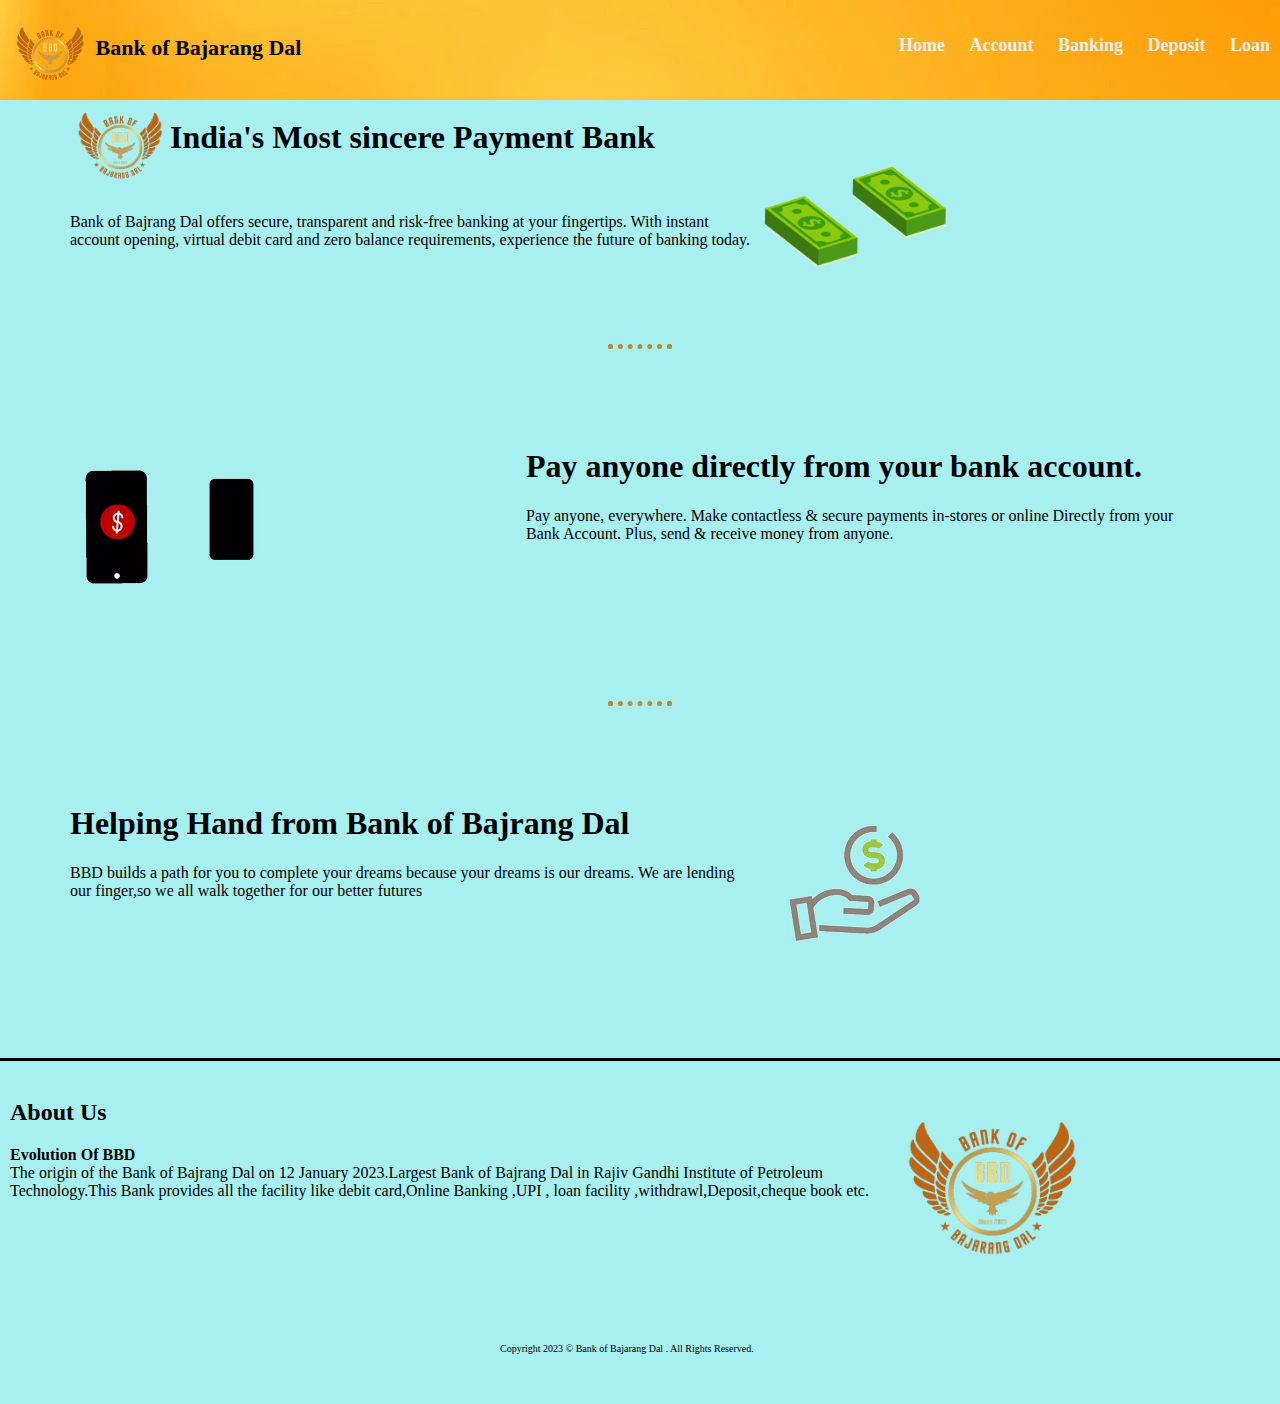
<file: index.html>
<!DOCTYPE html>
<html lang="en">
<head>
    <meta charset="UTF-8">
    <meta http-equiv="X-UA-Compatible" content="IE=edge">
    <meta name="viewport" content="width=device-width, initial-scale=1.0">
    <title>Bank of Bajarang Dal</title>
    <link rel="icon" type="image/x-icon" href="LOGO/BBD1 - Edited - Edited.png">
    <script src="JS/jquery-3.6.0.min.js"></script>
    <link rel="stylesheet" href="CSS/home.css">
    <link rel="stylesheet" href="CSS/navigation.css">

</head>
<body>
    <div class="nav">
        <input type="checkbox" id="nav-check">
        <div class="nav-header">
            <div class="nav-title">
                <a href="index.html"><img src="LOGO/BBD1 - Edited - Edited.png" alt="logo" width="80px" style="vertical-align: middle;"></a>
                <b> Bank of Bajarang Dal</b>                
            </div>
        </div>
        <div class="nav-btn">
            <label for="nav-check">
                <span></span>
                <span></span>
                <span></span>
            </label>
        </div>

        <div class="nav-links">
            <a href="HTML/home.html"><b>Home</b></a>
            <a href="HTML/account.html"><b>Account</b></a>
            <a href="HTML/banking.html"><b>Banking</b></a>
            <a href="HTML/deposit.html"><b>Deposit</b></a>
            <a href="HTML/loan.html"><b>Loan</b></a>


        </div>
    </div>



    
    <div>
        <div class="grid1">
            <div class="intro"> 
                <h1><img src="LOGO/BBD1 - Edited - Edited.png" alt="logo" width="100px" style="vertical-align: middle;">India's Most sincere Payment Bank </h1>
                <p> Bank of Bajrang Dal offers secure, transparent and risk-free banking at your fingertips.
                 With instant account opening, virtual debit card and zero balance requirements,
                  experience the future of banking today.
                 </p>
            </div>
            <div>
                <img src="LOGO/money.gif" alt="money" width="200vw">
            </div>
        </div>
        <hr class="dot">
        <div class="grid2">
            <div>
                <img src="LOGO/onlinetrans.webp" alt="trans" width="200vw">
            </div>
            <div class="intro">
                <h1>Pay anyone directly from your bank account.</h1>
                <p>Pay anyone, everywhere. Make contactless & secure payments 
                in-stores or online  Directly from
                 your Bank Account. Plus, send & receive money from 
                 anyone.
                </p>
            </div>
        </div>
        <hr class="dot">
        <div class="grid1">
            <div class="intro">
                <h1>Helping Hand from Bank of Bajrang Dal</h1>
                <p>BBD builds a path for you to complete your dreams because your dreams is our dreams. We are lending our finger,so we all
                    walk together for our better futures  </p>
            </div>
            <div>
                <img src="LOGO/loan.webp" alt="loan">
            </div>
        </div>
    </div>
    <hr size="5px"color="black" width="100%">
    <footer>
        <div class="bottom">
            <div>
                <h2>About Us</h2>
                <p>
                <b> Evolution Of BBD </b> <br>The origin of the Bank of Bajrang Dal on 12 January 2023.Largest Bank
                of Bajrang Dal in Rajiv Gandhi Institute of Petroleum Technology.This Bank provides all the facility
                like debit card,Online Banking ,UPI , loan facility ,withdrawl,Deposit,cheque book etc.
                </p>
            </div>
            <div>
                <img src="LOGO/BBD1 - Edited - Edited.png" alt="bank"width="200px" >
            </div>

        </div>   
        <p class="copy">Copyright 2023 © Bank of Bajarang Dal . All Rights Reserved.</p>
    </footer>


   
 
    
    
    
</body>
</html>
</file>
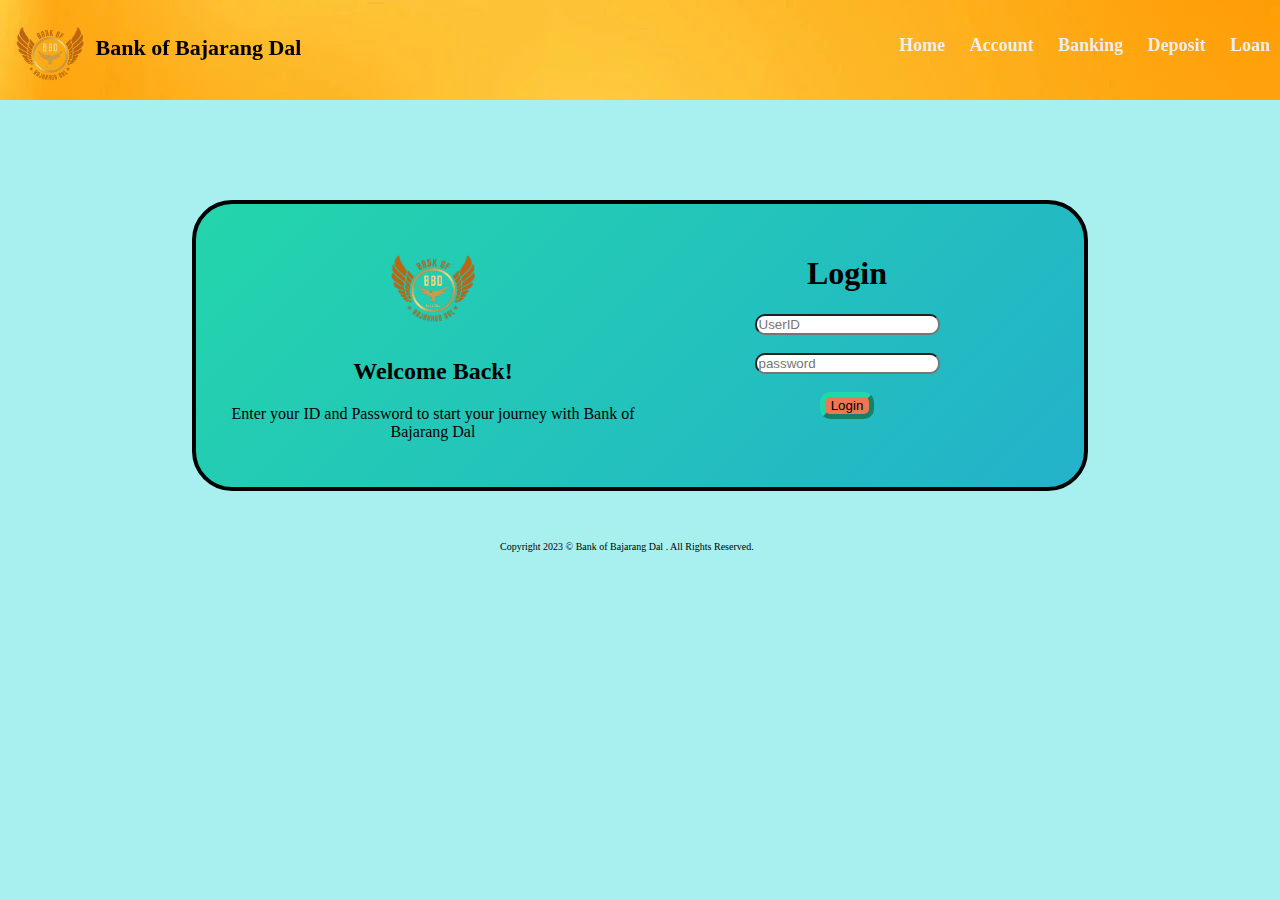
<file: HTML/banking.html>
<!DOCTYPE html>
<html lang="en">
<head>
    <meta charset="UTF-8">
    <meta http-equiv="X-UA-Compatible" content="IE=edge">
    <meta name="viewport" content="width=device-width, initial-scale=1.0">
    <title>Banking</title>
    <link rel="icon" type="image/x-icon" href="../LOGO/BBD1 - Edited - Edited.png">
    <script src="../JS/jquery-3.6.0.min.js"></script>
    <link rel="stylesheet" href="../CSS/banking.css">
</head>
<body>
    <div include-html="navigation.html" id="navig"></div>
    <script src="../JS/include-html.min.js"></script>
    <div class="container">
        <div class="griddd">
            <div style="text-align: center;">
                <img src="../LOGO/BBD1 - Edited - Edited.png" alt="logo" width="100px">
                <h2>Welcome Back!</h2>
                <p>Enter your ID and Password to start your journey with Bank of Bajarang Dal</p>
            </div>
            <div style="text-align: center;">
                <h1>Login</h1>
                <!-- <label for="">UserID</label><br> -->
                <input type="text" placeholder="UserID"><br><br>
                <!-- <label for="password">Password</label><br> -->
                <input type="password" placeholder="password"><br><br>
                <button  onclick="loggg()">Login</button><br>
            </div>
                


        </div>

    </div>
    <script>
        loggg=function(){
            var id = document.querySelector("input[type='text']").value;
            var pwd = document.querySelector("input[type='password']").value;
    
            if(id === "sanu" && pwd === "sanu") {
                window.location.href = "https://sanu0711.github.io/Bank-Of-Bajarang-Dal/HTML/login.html";

               
            } else {
                alert("Invalid user ID or password.");
            }
        }
    </script>
    

   

    

    
    
      
      <p class="copy">Copyright 2023 © Bank of Bajarang Dal . All Rights Reserved.</p>

    
</body>
</html>
</file>
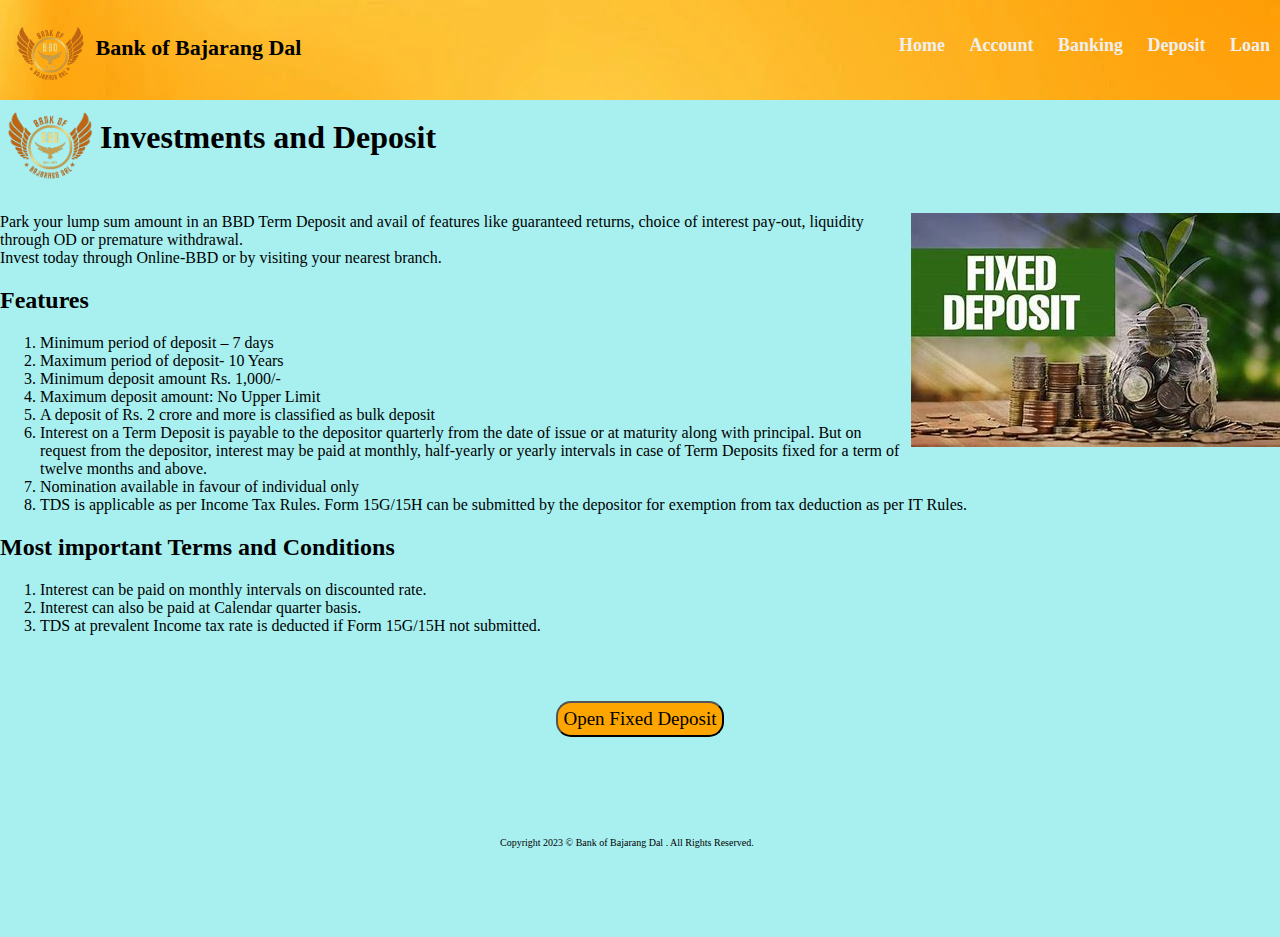
<file: HTML/deposit.html>
<!DOCTYPE html>
<html lang="en">
<head>
    <meta charset="UTF-8">
    <meta http-equiv="X-UA-Compatible" content="IE=edge">
    <meta name="viewport" content="width=device-width, initial-scale=1.0">
    <title>Deposit</title>
    <link rel="icon" type="image/x-icon" href="../LOGO/BBD1 - Edited - Edited.png">

    <script src="../JS/jquery-3.6.0.min.js"></script>
    <link rel="stylesheet" href="../CSS/deposit.css">
</head>
<body>
    <div include-html="navigation.html" id="navig"></div>
    <script src="../JS/include-html.min.js"></script>  
    <div id="con">
        <h1><img src="../LOGO/BBD1 - Edited - Edited.png" alt="logo" width="100px" style="vertical-align: middle;">Investments and Deposit</h1>
        <img src="../LOGO/fixed deposit.jpeg" alt="fd" style="float: right;">
    <p>Park your lump sum amount in an BBD Term Deposit and avail of features like guaranteed returns, choice of interest pay-out,
         liquidity through OD or premature withdrawal.<br>

        Invest today through Online-BBD or by visiting your nearest branch.</p>
    <h2>Features</h2>
    <ol>
        <li>Minimum period of deposit – 7 days</li>
        <li>Maximum period of deposit- 10 Years</li>
        <li>Minimum deposit amount Rs. 1,000/-</li>
        <li>Maximum deposit amount: No Upper Limit</li>
        <li>A deposit of Rs. 2 crore and more is classified as bulk deposit</li>
        <li>Interest on a Term Deposit is payable to the depositor quarterly from the date of issue or at maturity along with 
            principal. But on request from the depositor, interest may be paid at monthly, half-yearly or yearly intervals in case 
            of Term Deposits fixed for a term of twelve months and above.</li>
        <li>Nomination available in favour of individual only</li>
        <li>TDS is applicable as per Income Tax Rules. Form 15G/15H can be submitted by the depositor for exemption from 
            tax deduction as per IT Rules.</li>

    </ol>
    <h2>Most important Terms and Conditions</h2>
    <ol>
        <li>Interest can be paid on monthly intervals on discounted rate.</li>
        <li>Interest can also be paid at Calendar quarter basis.</li>
        <li>TDS at prevalent Income tax rate is deducted if Form 15G/15H not submitted.</li>
        


    </ol>

    </div>
    <div class="but">
        <button class="btn">Open Fixed Deposit</button>
    </div>
    <section>
        <p class="copy">Copyright 2023 © Bank of Bajarang Dal . All Rights Reserved.</p>

    </section>
</body>
</html>
</file>
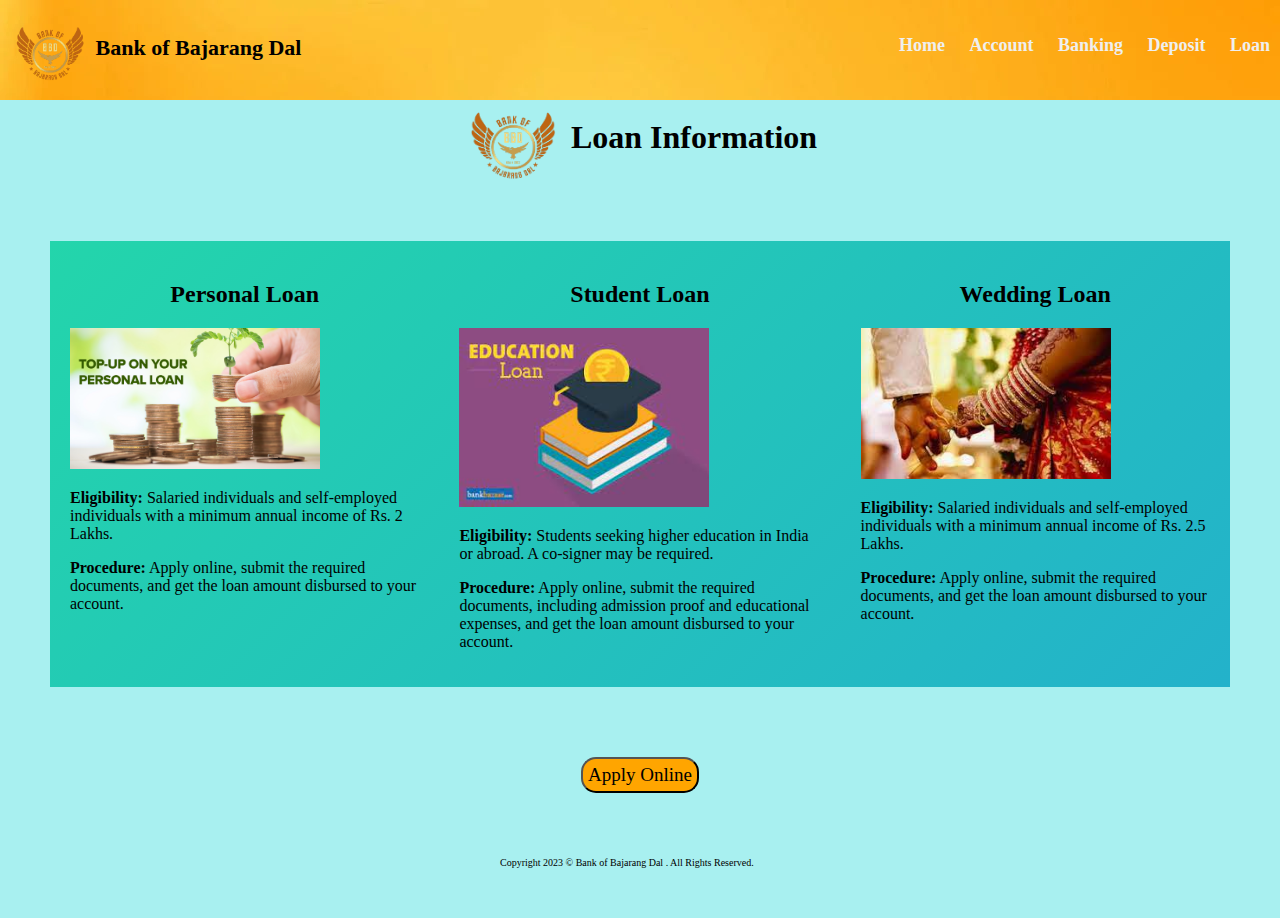
<file: HTML/loan.html>
<!DOCTYPE html>
<html lang="en">
<head>
    <meta charset="UTF-8">
    <meta http-equiv="X-UA-Compatible" content="IE=edge">
    <meta name="viewport" content="width=device-width, initial-scale=1.0">
    <title>Loan</title>
    <link rel="icon" type="image/x-icon" href="../LOGO/BBD1 - Edited - Edited.png">

    <script src="../JS/jquery-3.6.0.min.js"></script>
    <link rel="stylesheet" href="../CSS/loan.css">
</head>
<body>
    <div include-html="navigation.html" id="navig"></div>
    <script src="../JS/include-html.min.js"></script> 
    <div id="conttt">
        <h1 id="cent"><img src="../LOGO/BBD1 - Edited - Edited.png" alt="logo" width="100px" style="vertical-align: middle;"> Loan Information</h1>

        <div class="gridd">
    
    <div class="loan-section">
        <h2>Personal Loan</h2>
        <img class="hw" src="../LOGO/personal-loan.jpg" alt="PersonalLoan">
        <p>
            <b>Eligibility:</b> Salaried individuals and self-employed individuals with a minimum annual income of Rs. 2
            Lakhs.
        </p>
        <p>
            <b>Procedure:</b> Apply online, submit the required documents, and get the loan amount disbursed to your
            account.
        </p>
    </div>
    <div class="loan-section">
        <h2>Student Loan</h2>
        <img class="hw" src="../LOGO/Education Loan.jpeg" alt="StudentLoan">
        <p>
            <b>Eligibility:</b> Students seeking higher education in India or abroad. A co-signer may be required.
        </p>
        <p>
            <b>Procedure:</b> Apply online, submit the required documents, including admission proof and educational
            expenses, and get the loan amount disbursed to your account.
        </p>
    </div>
    <div class="loan-section">
        <h2>Wedding Loan</h2>
        <img class="hw" src="../LOGO/wedding loan.jpeg" alt="WeddingLoan">
        <p>
            <b>Eligibility:</b> Salaried individuals and self-employed individuals with a minimum annual income of Rs.
            2.5 Lakhs.
        </p>
        <p>
            <b>Procedure:</b> Apply online, submit the required documents, and get the loan amount disbursed to your
            account.
        </p>
    </div>
            
            
        </div>
    </div> 
    <div class="space">
        <a href="loan_form.html"><button class="btn">Apply Online</button></a>
        
    </div>
    <p class="copy">Copyright 2023 © Bank of Bajarang Dal . All Rights Reserved.</p>

    
</body>
</html>
</file>
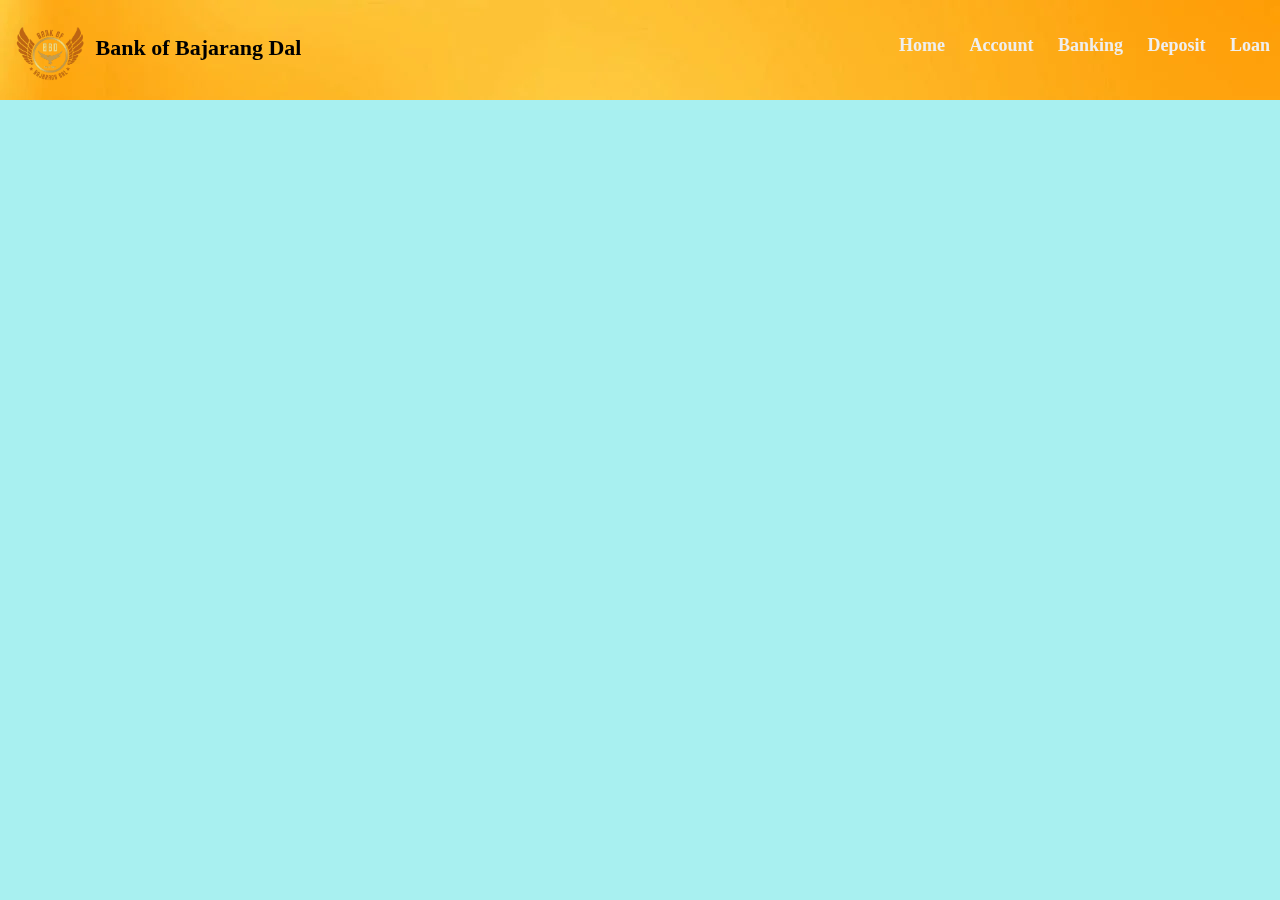
<file: HTML/navigation.html>
<!DOCTYPE html>
<html lang="en">
<head>
    <meta charset="UTF-8">
    <meta http-equiv="X-UA-Compatible" content="IE=edge">
    <meta name="viewport" content="width=device-width, initial-scale=1.0">
    <title>Bank of Bajarang Dal</title>
    <link rel="icon" type="image/x-icon" href="../LOGO/BBD1 - Edited - Edited.png">

    <link rel="stylesheet" href="../CSS/navigation.css">
</head>
<body>
    <!-- <div class="gradt">
    <div class="text">
        <h2><img class="logoalign" src="../LOGO/BBDlogo.png" alt="BBDlogo"> Bank Of Bajarang Dal <img class="logoalign" src="../LOGO/BBDlogo.png" alt="BBDlogo" ></h2>
    </div>
    </div> -->
    
    <!-- <div class="nav">
        <div class="logo">
            <a href="../index.html"><img src="../LOGO/logobank.png" alt="logobank"width="200px"></a>
        </div>
        <ul>
            <li><a href="home.html">Home</a></li>
            <li><a href="account.html">Account</a></li>
            <li><a href="banking.html">Banking</a></li>
            <li><a href="deposit.html">Deposit</a></li>
            <li><a href="loan.html">Loan</a></li>
        </ul>
    </div> -->
    <!-- <div class="nav">
        <table>
            <tr>
                
                <th><a href="../index.html"><img src="../LOGO/BBD1 - Edited - Edited.png" alt="logo" width="80px"></a></th>
                <th align="left">Bank of Bajarang Dal</th> 
                <th><a class="tblcol" href="home.html">Home</a></th>
                <th><a class="tblcol" href="account.html">Account</a></th>
                <th><a class="tblcol" href="banking.html">Banking</a></th>
                <th><a class="tblcol" href="deposit.html">Deposit</a></th>
                <th><a class="tblcol" href="loan.html">Loan</a></th>
            </tr>
        </table>
    </div>
    <script src="../JS/navigation.js"></script> -->


    <div class="nav">
        <input type="checkbox" id="nav-check">
        <div class="nav-header">
            <div class="nav-title">
                <a href="../index.html"><img src="../LOGO/BBD1 - Edited - Edited.png" alt="logo" width="80px" style="vertical-align: middle;"></a>
                <b> Bank of Bajarang Dal</b>                
            </div>
        </div>
        <div class="nav-btn">
            <label for="nav-check">
                <span></span>
                <span></span>
                <span></span>
            </label>
        </div>

        <div class="nav-links">
            <a href="home.html"><b>Home</b></a>
            <a href="account.html"><b>Account</b></a>
            <a href="banking.html"><b>Banking</b></a>
            <a href="deposit.html"><b>Deposit</b></a>
            <a href="loan.html"><b>Loan</b></a>


        </div>
    </div>


    
</body>
</html>
</file>
<file: CSS/home.css>
.grid1{
    display: grid;
    grid-template-columns: 60% 40%;
    padding: 70px;
    float: inline-end;
}
.grid2{
    display: grid;
    grid-template-columns: 40% 60%;
    padding: 70px;
    float:right;
}
hr.dot {
    border: dotted #bb8a2f 5px;
    border-bottom: none;
    width: 5%;
}
.bottom{
    text-align: left;
    padding: 10px;
    display: grid;
    grid-template-columns: 70% 30%;
}
.copy{
    font-size: 10px;
    margin: 50px auto;
    width: 280px;
  }
  

.intro:hover{
  animation-name: sizehow;
  animation-duration: 1s;
}
@keyframes sizehow {
    from{
      transform: scale(1);
    }
    to{
      transform: scale(1.1);
    }
}

@media(max-width:600px){
  .grid1 , .grid2{
      display: block;
      width: 100%;
  }


}
</file>
<file: CSS/navigation.css>
* {
    box-sizing: border-box;
}

body {
    margin: 0px;
    font-family: 'segoe ui';
    background-color: #a8f0f0;

}

.nav {
    width: 100%;
    margin: 0;
    padding: 0;
    background-image: url(../LOGO/color.webp);
    position: fixed;
    z-index: 1;
}

.nav>.nav-header {
    display: inline;
}

.nav>.nav-header>.nav-title {
    display: inline-block;
    font-size: 22px;
    padding: 10px 10px 10px 10px;
}

.nav>.nav-btn {
    display: none;
}

.nav>.nav-links {
    display: inline;
    float: right;
    font-size: 18px;
}

.nav>.nav-links>a {
    display: inline-block;
    padding: 35px 10px;
    text-decoration: none;
    color: #efefef;


}

.nav>.nav-links>a:hover {
    color: aqua;
}

.nav>#nav-check {
    display: none;
}

@media (max-width:745px) {
    .nav>.nav-btn {
        display: inline-block;
        position: absolute;
        right: 0px;
        top: 10px;
    }

    .nav>.nav-btn>label {
        display: inline-block;
        width: 50px;
        height: 50px;
        padding: 13px;
    }

    .nav>.nav-btn>label:hover,
    .nav #nav-check:checked~.nav-btn>label {
        background-color: rgba(0, 0, 0, 0.3);

    }

    .nav>.nav-btn>label>span {
        display: block;
        width: 25px;
        height: 10px;
        border-top: 4px solid #ca5c5c;
    }

    .nav>.nav-links {
        position: absolute;
        display: block;
        width: 100%;
        background-image: url(../LOGO/color.webp);

        height: 0px;
        transition: all 0.3s ease-in;
        overflow-y: hidden;
        /* top: 50px; */
        left: 0px;
    }

    .nav>.nav-links>a {
        display: block;
        width: 100%;
    }

    .nav>#nav-check:not(:checked)~.nav-links {
        height: 0px;
    }

    .nav>#nav-check:checked~.nav-links {
        /* height: calc(100vh - 50px); */
        height: auto;
        overflow-y: auto;
    }
}
</file>
<file: CSS/banking.css>
.container{
    width: 70%;
    margin: 0px auto;
    padding-top: 200px;
    
       
}
.griddd{

    display: grid;
    padding: 30px;
    grid-template-columns: 50% 50%;
    border: 4px solid;
    border-radius: 40px;
    background: linear-gradient(-45deg, #ee7752, #e73c7e, #23a6d5, #23d5ab);
	background-size: 400% 400%;
	animation: gradient 8s ease infinite;

}
@media(max-width:650px){
    .griddd{
        margin: 0;
        display: inline-block;
        z-index: 2px;
       

    }
    body{
      background: linear-gradient(-45deg, #ee7752, #e73c7e, #23a6d5, #23d5ab);
      background-size: 400% 400%;
      animation: gradient 10s ease infinite;

    }

  }
@keyframes gradient {
	0% {
		background-position: 0% 50%;
	}
	50% {
		background-position: 100% 50%;
	}
	100% {
		background-position: 0% 50%;
	}
}
input{
    border-radius: 10px;
}
button{
    border-radius: 10px;
    border-color: #23d5ab;
    border-width: 5px;
    background-color: #ee7752;
}


.copy{
    font-size: 10px;
    margin: 50px auto;
    width: 280px;
  }
</file>
<file: CSS/deposit.css>
#con{
    /* margin:30px; */
    padding-top: 70px;
    /* color: aliceblue; */
}
.btn {
    background-color: orange;
    border-radius: 15px;
    font-family: Georgia;
    font-size: 19px;
    padding: 5px;
    text-decoration: none;

  } 
  
   .btn:hover {
    background: rgb(157, 142, 115);
  } 
  .but{
    padding: 50px;
    text-align: center;
  }
  section{
    height: 100px;
  }
  .copy{
    font-size: 10px;
    margin: 50px auto;
    width: 280px;
  }
</file>
<file: CSS/loan.css>
.gridd{
    margin: 50px;
    display: grid;
    grid-template-columns: 33% 34% 33%;
    background: linear-gradient(-45deg, #ee7752, #e73c7e, #23a6d5, #23d5ab);
	background-size: 400% 400%;
	animation: gradient 15s ease infinite;


}
#conttt{
  padding-top: 70px;
  padding-bottom: 20px;
}
#cent{
    text-align: center;
}
.hw{
    width:250px;
    /* height: 30vh; */
    
}

.loan-section {
   
    align-items: center;
    /* border: 1px solid black; */
    padding: 20px;
}

.loan-section h2 {
    text-align: center;
}



.btn {
    background-color: orange;
    border-radius: 15px;
    font-family: Georgia;
    font-size: 19px;
    padding: 5px;
    text-decoration: none;

  } 
  
   .btn:hover {
    background: rgb(157, 142, 115);
  } 
  .space{
    text-align: center;
    height: 50px;
  }

  .gradt {
	background: linear-gradient(-45deg, #ee7752, #e73c7e, #23a6d5, #23d5ab);
	background-size: 400% 400%;
	animation: gradient 8s ease infinite;
}

@keyframes gradient {
	0% {
		background-position: 0% 50%;
	}
	50% {
		background-position: 100% 50%;
	}
	100% {
		background-position: 0% 50%;
	}
}

.copy{
    font-size: 10px;
    margin: 50px auto;
    width: 280px;
  }

  @media(max-width:900px){
    .gridd{
        margin: 0;
        display: inline-block;
        z-index: 2px;
       

    }
    body{
      background: linear-gradient(-45deg, #ee7752, #e73c7e, #23a6d5, #23d5ab);
      background-size: 400% 400%;
      animation: gradient 10s ease infinite;

    }

  }
</file>
